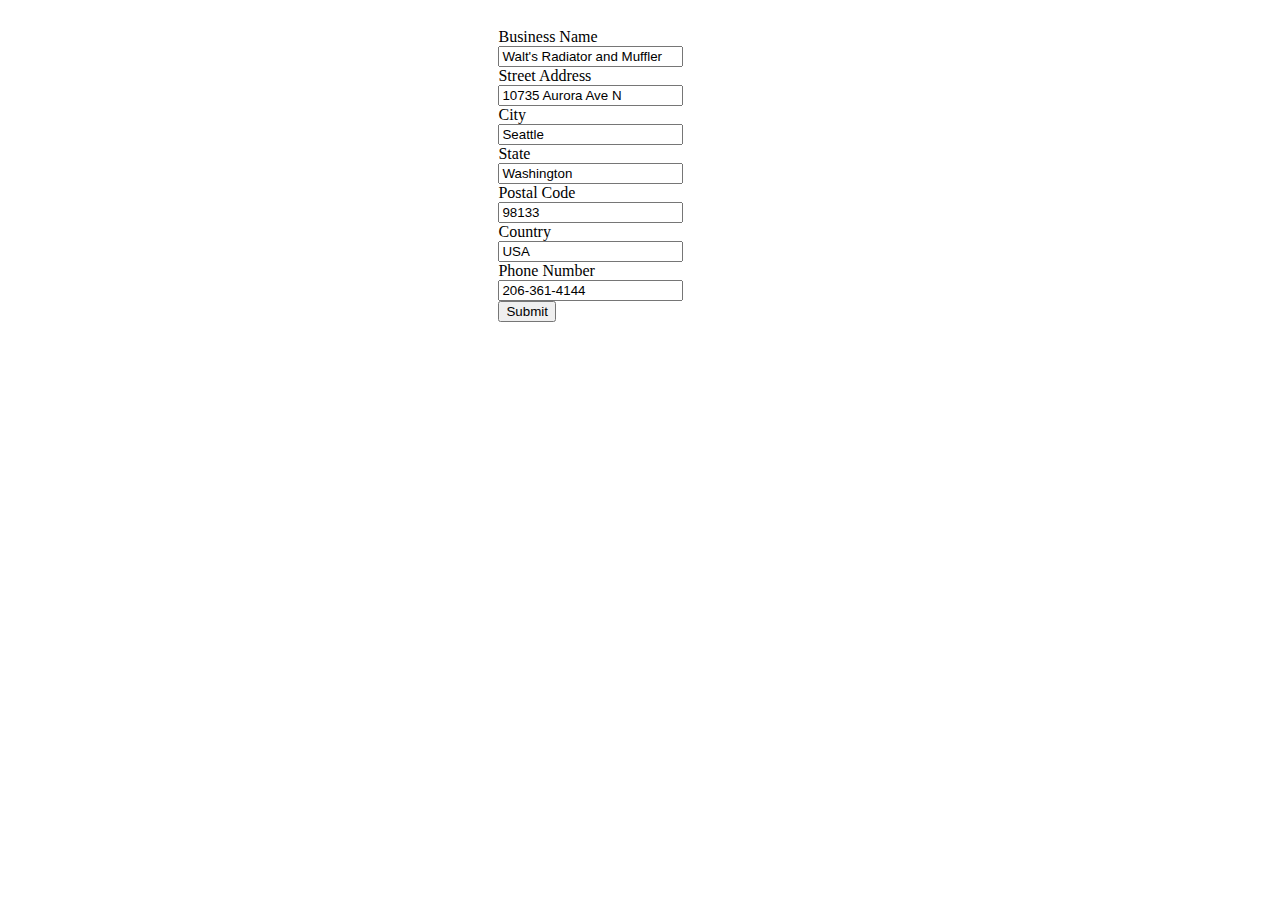
<file: index.html>
<!DOCTYPE html>
<html>
  <head>
    <meta charset="utf-8">
    <title>Form</title>
    <!-- scripts  -->
    <script defer type="text/javascript" src="tingle.js"></script>
    <script defer type="text/javascript" src="form.js"></script>
    <!-- css -->
    <link rel="stylesheet" href="tingle.css">
    <link rel="stylesheet" href="main.css">
  </head>
  <body>
    <div class="wrapper">
      <div class="mid">
        <form id="bizForm">
          <label>Business Name
            <input type="text" value="Walt's Radiator and Muffler" name="business_name" id="business_name">
          </label>
          <label>Street Address
            <input type="text" value="10735 Aurora Ave N" name="street" id="street">
          </label>
          <label>City
            <input type="text" value="Seattle" name="city" id="city">
          </label>
          <label>State
            <input type="text" value="Washington" name="state" id="state">
          </label>
          <label>Postal Code
            <input type="text" value="98133" name="postal_code" id="postal_code">
          </label>
          <label>Country
            <input type="text" value="USA" name="country" id="country">
          </label>
          <label>Phone Number
            <input type="text" value="206-361-4144" name="phone" id="phone">
          </label>
          <button id="formButton">Submit</button>
        </form>
      </div>
    </div>

  </body>
</html>
</file>
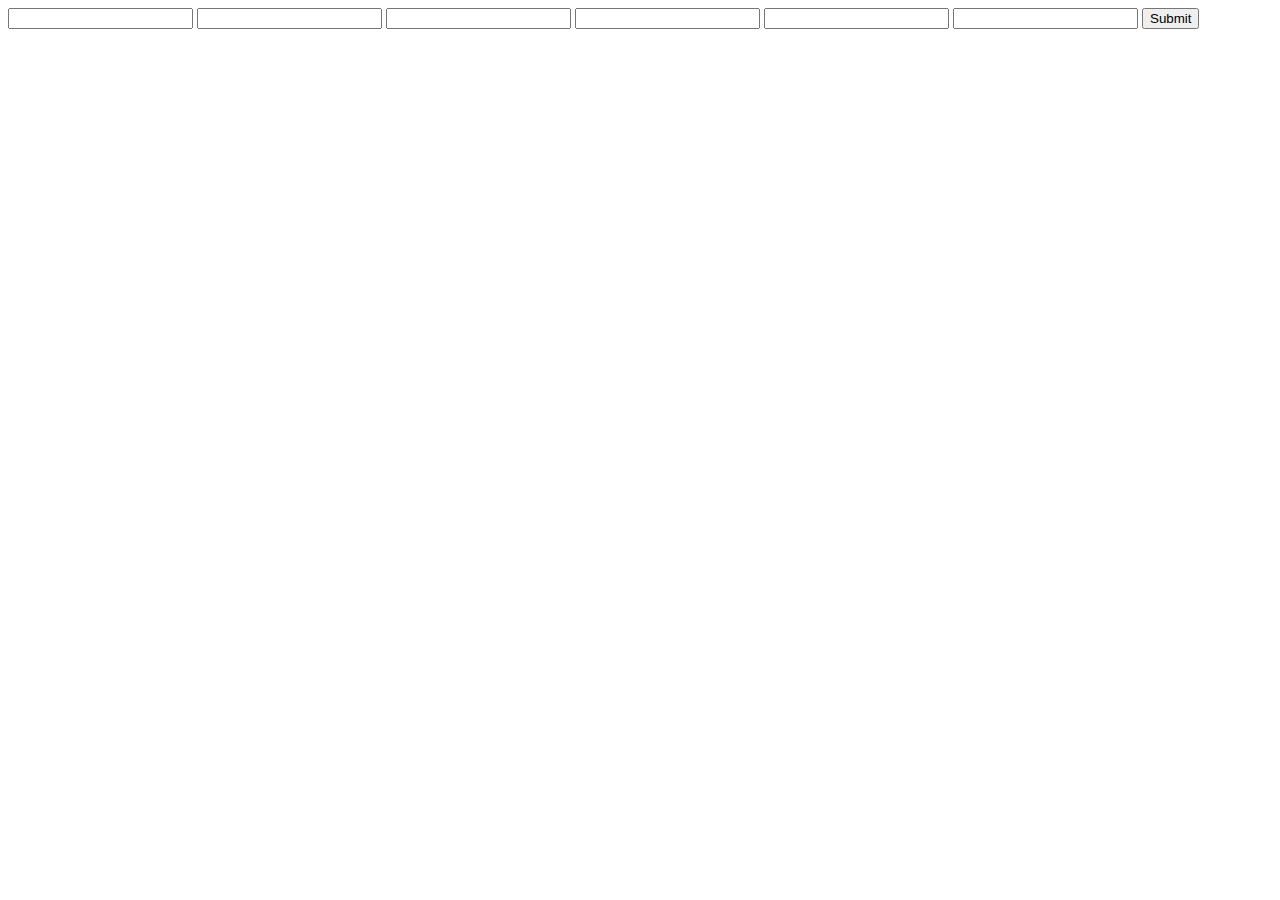
<file: form.html>
<!DOCTYPE html>
<html>
  <head>
    <meta charset="utf-8">
    <title>Form</title>
  </head>
  <body>
    <form>
      <input type="text" name="business_name">
      <input type="text" name="street">
      <input type="text" name="state">
      <input type="text" name="postal_code">
      <input type="text" name="country">
      <input type="text" name="phone">
        <button>Submit</button>
    </form>

  </body>
</html>
</file>
<file: tingle.css>
/* ----------------------------------------------------------- */
/* == tingle v0.12.0 */
/* ----------------------------------------------------------- */

.tingle-modal * {
  box-sizing: border-box;
}

.tingle-modal {
  position: fixed;
  top: 0;
  right: 0;
  bottom: 0;
  left: 0;
  z-index: 1000;
  display: -webkit-box;
  display: -ms-flexbox;
  display: flex;
  visibility: hidden;
  -webkit-box-orient: vertical;
  -webkit-box-direction: normal;
  -ms-flex-direction: column;
  flex-direction: column;
  -webkit-box-align: center;
  -ms-flex-align: center;
  align-items: center;
  overflow: hidden;
  background: rgba(0, 0, 0, .8);
  opacity: 0;
  cursor: pointer;
  -webkit-transition: -webkit-transform .2s ease;
  transition: -webkit-transform .2s ease;
  transition: transform .2s ease;
  transition: transform .2s ease, -webkit-transform .2s ease;
}

/* confirm and alerts
-------------------------------------------------------------- */

.tingle-modal--confirm .tingle-modal-box {
  text-align: center;
}

/* modal
-------------------------------------------------------------- */

.tingle-modal--noOverlayClose {
  cursor: default;
}

.tingle-modal--noClose .tingle-modal__close {
  display: none;
}

.tingle-modal__close {
  position: fixed;
  top: 10px;
  right: 28px;
  z-index: 1000;
  padding: 0;
  width: 5rem;
  height: 5rem;
  border: none;
  background-color: transparent;
  color: #f0f0f0;
  font-size: 6rem;
  font-family: monospace;
  line-height: 1;
  cursor: pointer;
  -webkit-transition: color .3s ease;
  transition: color .3s ease;
}

.tingle-modal__closeLabel {
  display: none;
}

.tingle-modal__close:hover {
  color: #fff;
}

.tingle-modal-box {
  position: relative;
  -ms-flex-negative: 0;
  flex-shrink: 0;
  margin-top: auto;
  margin-bottom: auto;
  width: auto;
  height: auto;
  border-radius: 4px;
  background: #fff;
  opacity: 1;
  cursor: auto;
  -webkit-transition: -webkit-transform .3s cubic-bezier(.175, .885, .32, 1.275);
  transition: -webkit-transform .3s cubic-bezier(.175, .885, .32, 1.275);
  transition: transform .3s cubic-bezier(.175, .885, .32, 1.275);
  transition: transform .3s cubic-bezier(.175, .885, .32, 1.275), -webkit-transform .3s cubic-bezier(.175, .885, .32, 1.275);
  -webkit-transform: scale(.8);
  -ms-transform: scale(.8);
  transform: scale(.8);
}

.tingle-modal-box__content {
  padding: 3rem 3rem;
  height: 100%;
  width: 100%;
}


.tingle-modal-box__footer {
  padding: 1.5rem 2rem;
  width: auto;
  border-bottom-right-radius: 4px;
  border-bottom-left-radius: 4px;
  background-color: #f5f5f5;
  cursor: auto;
}

.tingle-modal-box__footer::after {
  display: table;
  clear: both;
  content: "";
}

.tingle-modal-box__footer--sticky {
  position: fixed;
  bottom: -200px; /* TODO : find a better way */
  z-index: 10001;
  opacity: 1;
  -webkit-transition: bottom .3s ease-in-out .3s;
  transition: bottom .3s ease-in-out .3s;
}

/* state
-------------------------------------------------------------- */

.tingle-enabled {
  overflow: hidden;
  height: 100%;
}

.tingle-modal--visible .tingle-modal-box__footer {
  bottom: 0;
}

.tingle-enabled .tingle-content-wrapper {
  -webkit-filter: blur(15px);
  filter: blur(15px);
}

.tingle-modal--visible {
  visibility: visible;
  opacity: 1;
}

.tingle-modal--visible .tingle-modal-box {
  -webkit-transform: scale(1);
  -ms-transform: scale(1);
  transform: scale(1);
}

.tingle-modal--overflow {
  overflow-y: scroll;
  padding-top: 8vh;
}

/* btn
-------------------------------------------------------------- */

.tingle-btn {
  display: inline-block;
  margin: 0 .5rem;
  padding: 1rem 2rem;
  border: none;
  background-color: grey;
  box-shadow: none;
  color: #fff;
  vertical-align: middle;
  text-decoration: none;
  font-size: inherit;
  font-family: inherit;
  line-height: normal;
  cursor: pointer;
  -webkit-transition: background-color .4s ease;
  transition: background-color .4s ease;
}

.tingle-btn--primary {
  background-color: #3498db;
}

.tingle-btn--danger {
  background-color: #e74c3c;
}

.tingle-btn--default {
  background-color: #34495e;
}

.tingle-btn--pull-left {
  float: left;
}

.tingle-btn--pull-right {
  float: right;
}

/* responsive
-------------------------------------------------------------- */

@media (max-width : 540px) {
  .tingle-modal {
    top: 0px;
    display: block;
    padding-top: 60px;
    width: 100%;
  }

  .tingle-modal-box {
    width: auto;
    border-radius: 0;
  }

  .tingle-modal-box__content {
    overflow-y: scroll;
  }

  .tingle-modal--noClose {
    top: 0;
  }

  .tingle-modal--noOverlayClose {
    padding-top: 0;
  }

  .tingle-modal-box__footer .tingle-btn {
    display: block;
    float: none;
    margin-bottom: 1rem;
    width: 100%;
  }

  .tingle-modal__close {
    top: 0;
    right: 0;
    left: 0;
    display: block;
    width: 100%;
    height: 60px;
    border: none;
    background-color: #2c3e50;
    box-shadow: none;
    color: #fff;
    line-height: 55px;
  }

  .tingle-modal__closeLabel {
    display: inline-block;
    vertical-align: middle;
    font-size: 1.5rem;
    font-family: -apple-system, BlinkMacSystemFont, "Segoe UI", "Roboto", "Oxygen", "Ubuntu", "Cantarell", "Fira Sans", "Droid Sans", "Helvetica Neue", sans-serif;
  }

  .tingle-modal__closeIcon {
    display: inline-block;
    margin-right: .5rem;
    vertical-align: middle;
    font-size: 4rem;
  }
}
</file>
<file: main.css>
/*simple grid layout to make it not stuck to the side*/
.wrapper {
  display: grid;
  grid-template-columns: repeat(12, 2fr);
  grid-gap: 10px;
}
.mid {
  grid-column: 6;
  grid-row: 3;
}
iframe {
  height: 100%;
  width: 100;
}
</file>
